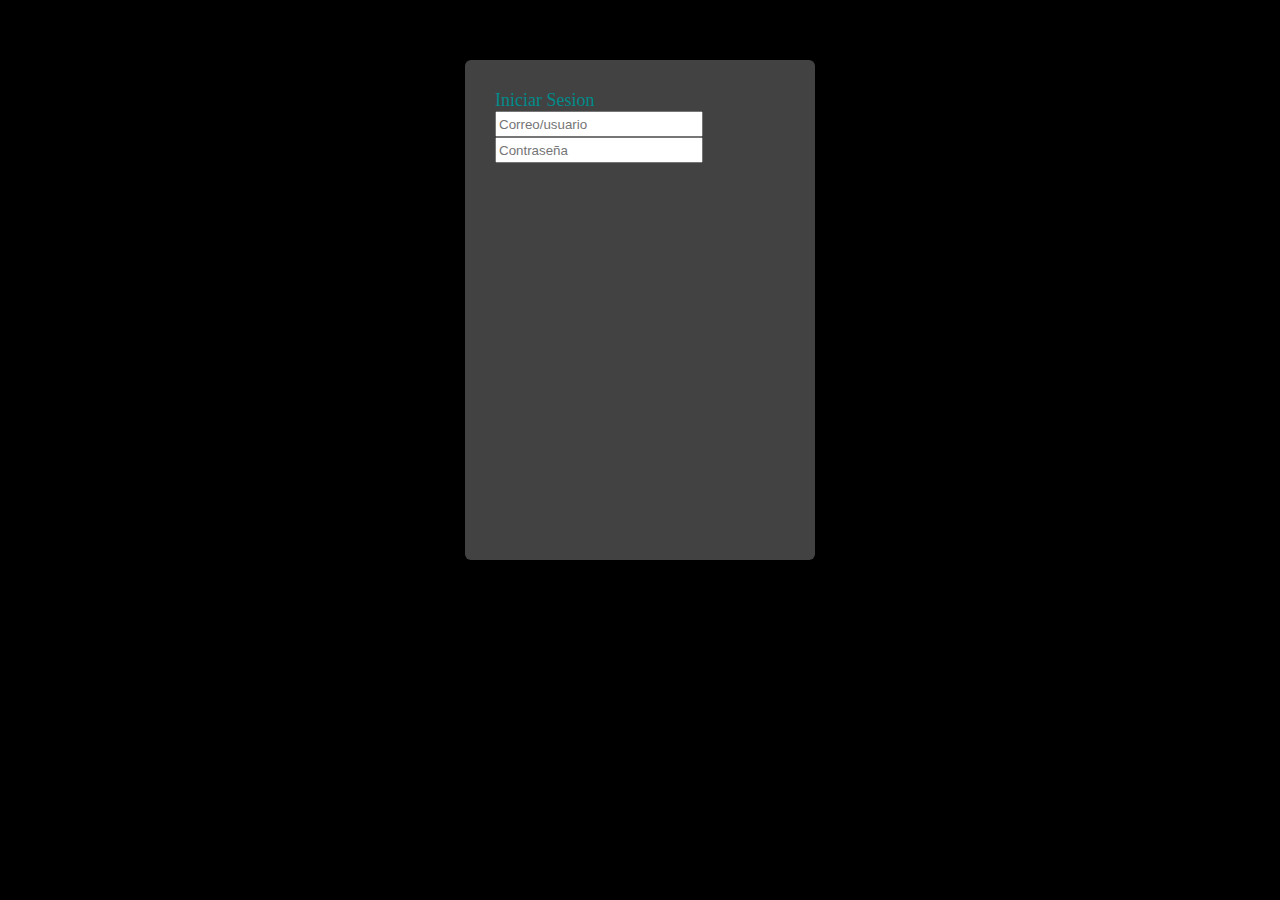
<file: iniciar.html>
<!DOCTYPE html>
<html lang="es">
<head>
    <meta charset="UTF-8">
    <meta http-equiv="X-UA-Compatible" content="IE=edge">
    <meta name="viewport" content="width=device-width, initial-scale=1.0">
    <link rel="stylesheet" href="./estilos/estilos.css">
    <title>Iniciar Sesion</title>
</head>
<body style="background-color: black;">
    <section style="background-color: #424242;" id="inicio">
        <div class="datos">
            <form action="" id="formulario">
                <label>Iniciar Sesion</label>
                <input class="controles" type="text" name="Correo" placeholder="Correo/usuario">
                <input class="controles" type="password" name="Contraseña" placeholder="Contraseña">
            </form>
        </div>
    </section>
</body>
</html>
</file>
<file: estilos/estilos.css>
/*icono nf de la navbar*/
#img-icono-navbar{
    height: 40px;
    width: 40px;
}
.carousel-inner{
    max-height: 30rem;
}
@media(max-width:576px){
    #intro{
        width: 90% !important; 
    }
    .producto_fila{
        width: 100% !important;
    }
    #equipo{
        width: 90% !important;
    }
}

#inicio{
    width: 350px;
    height: 500px;
    margin: auto;
    margin-top: 60px;
    border-radius: 6px;
}
.datos{
    font-size:large;
    color:darkcyan;
    display: flex;
    padding: 30px;
}

.controles {
    width: 200px;
    height: 20px;
}
#formulario{
    display: flex;
    flex-direction: column;
}
</file>
